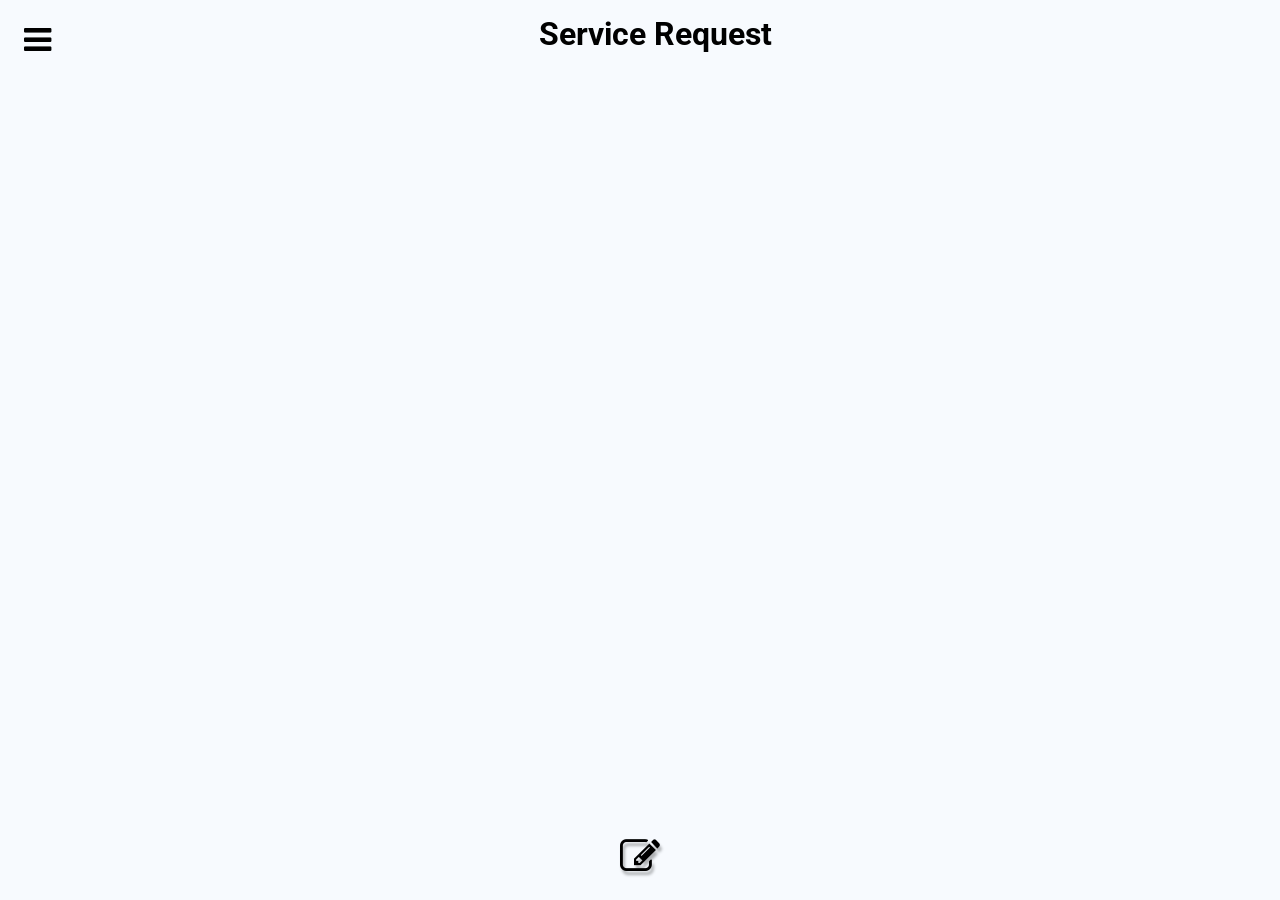
<file: src/index.html>
<html>
<head>
	<title>Clean Sac</title>
	<meta charset="utf-8">
	<meta name="viewport" content="width=device-width, initial-scale=1, maximum-scale=1.0, user-scalable=no">
	<link rel="stylesheet" href="http://cdn.leafletjs.com/leaflet/v0.7.7/leaflet.css" />
	<link rel="stylesheet" type="text/css" href="https://maxcdn.bootstrapcdn.com/font-awesome/4.5.0/css/font-awesome.min.css">
	<link href='https://fonts.googleapis.com/css?family=Roboto:400,700' rel='stylesheet' type='text/css'>	
	<link rel="stylesheet" type="text/css" href="css/styles.css">

</head>
<body>
	<div id="app">
		<div class="app__navbar">
			<span id="togglebtn"><i class="fa fa-2x fa-bars"></i></span>
			<span class="title">Service Request</span>
		</div>
		<div id="dropdown">
			<ul>
				<li><a href="index.html">Request Service</a></li>
				<li><a href="heatmap.html">Heat Map</a></li>
				<li><a href="#">About</a></li>
				<li><a href="#">Sign in</a></li>
			</ul>
		</div>

		<div id="map">

		</div>

		<div id="slideupBtn">
			<div>
				<i class="fa fa-pencil-square-o"></i>
			</div>
		</div>
		<div id="trashReport">

			<form class="trashForm">

				<div class="title"></div>
				<div class="location">
					<div class="form_titles">Pin Location</div>
					<div class="form_latlong"></div>

				</div>

				<div class="description">
					<label class="form_titles" for="description">Description</label>
					<textarea rows="4" cols="40" class="form_inputs" id="description" type="text">

					</textarea>				
					
				</div>
				<div>
					<input id="submitBtn" type="submit" value="Submit">
					<input id="cancelBtn" type="button" value="Cancel">
				</div>

			</form>

		</div>
	</div>
	<script src="http://cdn.leafletjs.com/leaflet/v0.7.7/leaflet.js"></script>
	<script src="https://code.jquery.com/jquery-1.12.0.min.js"></script>
	<script type="text/javascript" src="js/main.js"></script>

</body>
</html>
</file>
<file: src/css/styles.css>
* {
	box-sizing; border-box;
}

html, body, #map {
    margin: 0;
    padding: 0;
    height: 100%;
    width: 100%;
}

#app {
	color: #000;
	background-color: #f7fafe; /*45603b*/
	font-family: Roboto, Georgia, "Times New Roman";
	font-weight: 700;
	height: 100%;
	width: 100%;
	overflow: hidden;

}

.app__navbar {
	position: relative;
	
	height: 7%;
	width: 100%;

	max-height: 100px;
	
	padding-left: 15px;
	padding-top: 15px;
	padding-bottom: auto;
	text-align: center;

}

.app__navbar #togglebtn {
	position: fixed;
	top: 1em;
	left: 1em;
	padding: .5em;
}

.app__navbar .title {
	font-size: 2em;
	width: 100%;
}

#dropdown {
	display: none;
	position: fixed;
	top: 9%;

	height: 0%;
	width: 100%;

	opacity: 0;
	z-index: 1001;

	transition: height 1s, opacity 1s;
}

#dropdown.open {
	display: block;
	height: 35%;
	opacity: 1;
}

#dropdown ul{
    list-style-type: none;
    margin: 0;
    padding: 0;
    width: 100%;
    background-color: #f7fafe;
}

#dropdown li a {
    display: block;
    color: #000;
    padding: 12px 0 12px 16px;
    text-decoration: none;
}

/* Change the link color on hover */
#dropdown li a:hover {
    background-color: #555;
    color: white;
}

#map {
	height: 100%;
	width: 100%;
	position: relative;
}

#slideupBtn {
	display: inline-block;
	height: 7.5%;
	width: 100%;
	padding-top: 0.5%;

	position: fixed;
	bottom: 0%;

	background-color: #f7fafe;
	text-align: center;
	color: #000000;

	z-index: 1001;
}

#slideupBtn:active {
	box-shadow: 10 -3px rgba(0,0,0,0.3);
	transform: translateY(4px);
}

#slideupBtn i {
	font-size: 2.5em;
	text-shadow: 2px 4px 3px rgba(0,0,0,0.3);
}

#slideupBtn span {
	margin-top: .5em;
	font-size: 1.8em;
	text-shadow: 2px 4px 3px rgba(0,0,0,0.3);
}

#slideupBtn div {
	padding-top: .25em;
}

#trashReport {
	position: fixed;
	bottom: 6%;
	height: 0%;
	width: 100%;

	background-color: #f7fafe;
	opacity: 0;

	transition: height 1s, opacity 1s;

}

#trashReport.open {
	height: 30%;
	opacity: 1;
}

.trashForm {
	position: relative;
}

.trashForm .title {
	font-size: 1.6em;
	text-align: center;
}

.trashForm .form_titles{
	font-size: 1em;
	font-weight: 400;
	text-align: center;
	display: block;
}

.trashForm div{
	text-align: center;
}

.trashForm textarea {
	resize: none;
	margin-bottom: 5px;
	width: 90%;
	text-align: left;
}
</file>
